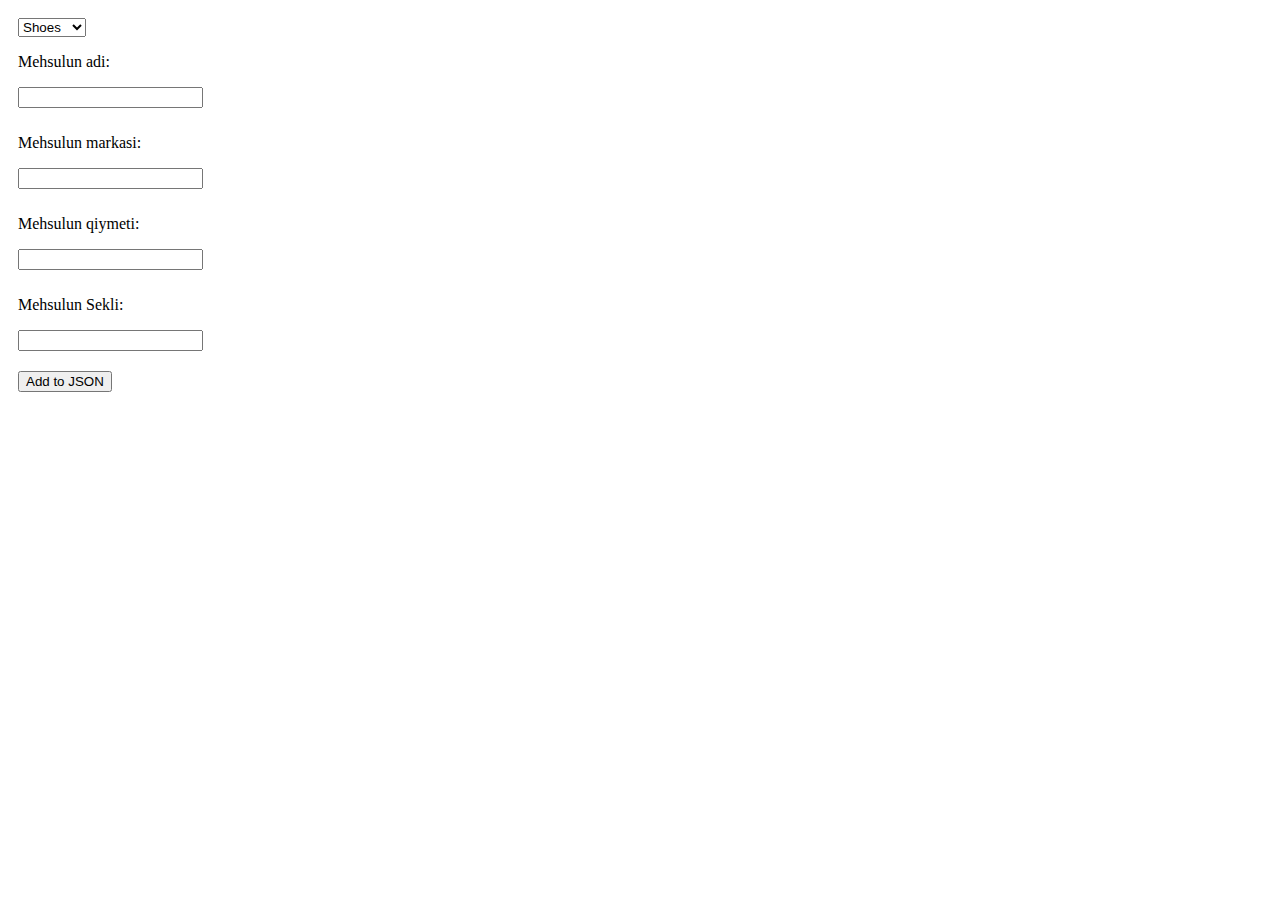
<file: adminPanel.html>
<!DOCTYPE html>
<html lang="en">
<head>
    <meta charset="UTF-8">
    <meta name="viewport" content="width=device-width, initial-scale=1.0">
    <title>Document</title>
    <style>
        input{
            margin-bottom: 10px;
        }
        button{
            margin-top: 10px;
        }
        body{
            padding: 10px;
        }
    </style>
</head>
<body>
    <form action="">
        <div>
            <select name="" id="type">
                <option value="shoes">Shoes</option>
                <option value="clothes">Clothes</option>
                <option value="slides">Slides</option>
            </select>
        </div>
        <div>
            <p>Mehsulun adi:</p>
            <input type="text" id="name">
        </div>
        <div>
            <p>Mehsulun markasi:</p>
            <input type="text" id="brand">
        </div>
        <div>
            <p>Mehsulun qiymeti:</p>
            <input type="text" id="price">
        </div>
        <div>
            <p>Mehsulun Sekli:</p>
            <input type="text" id="img">
        </div>
        <div>
            <button class="add" id="button">Add to JSON</button>
        </div>
    </form>

    <script src="addJSON.js"></script>
</body>
</html>
</file>
